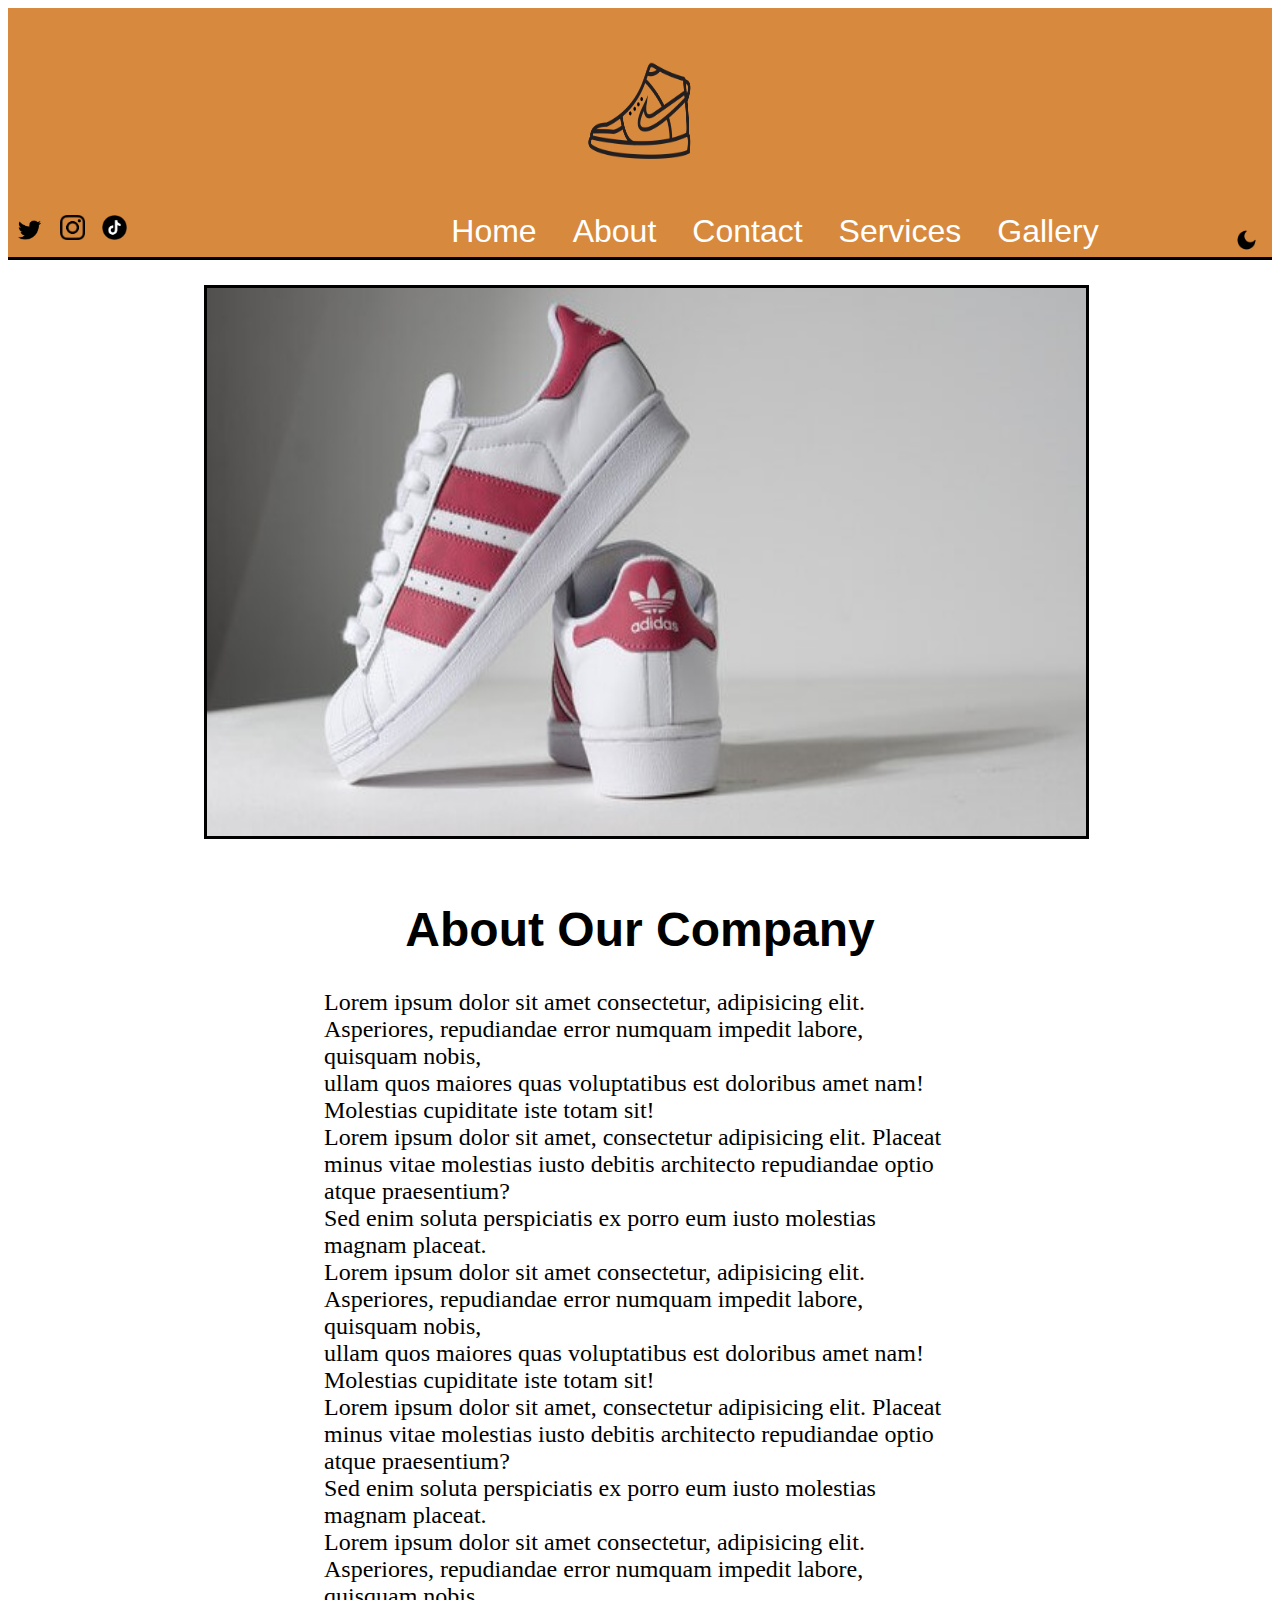
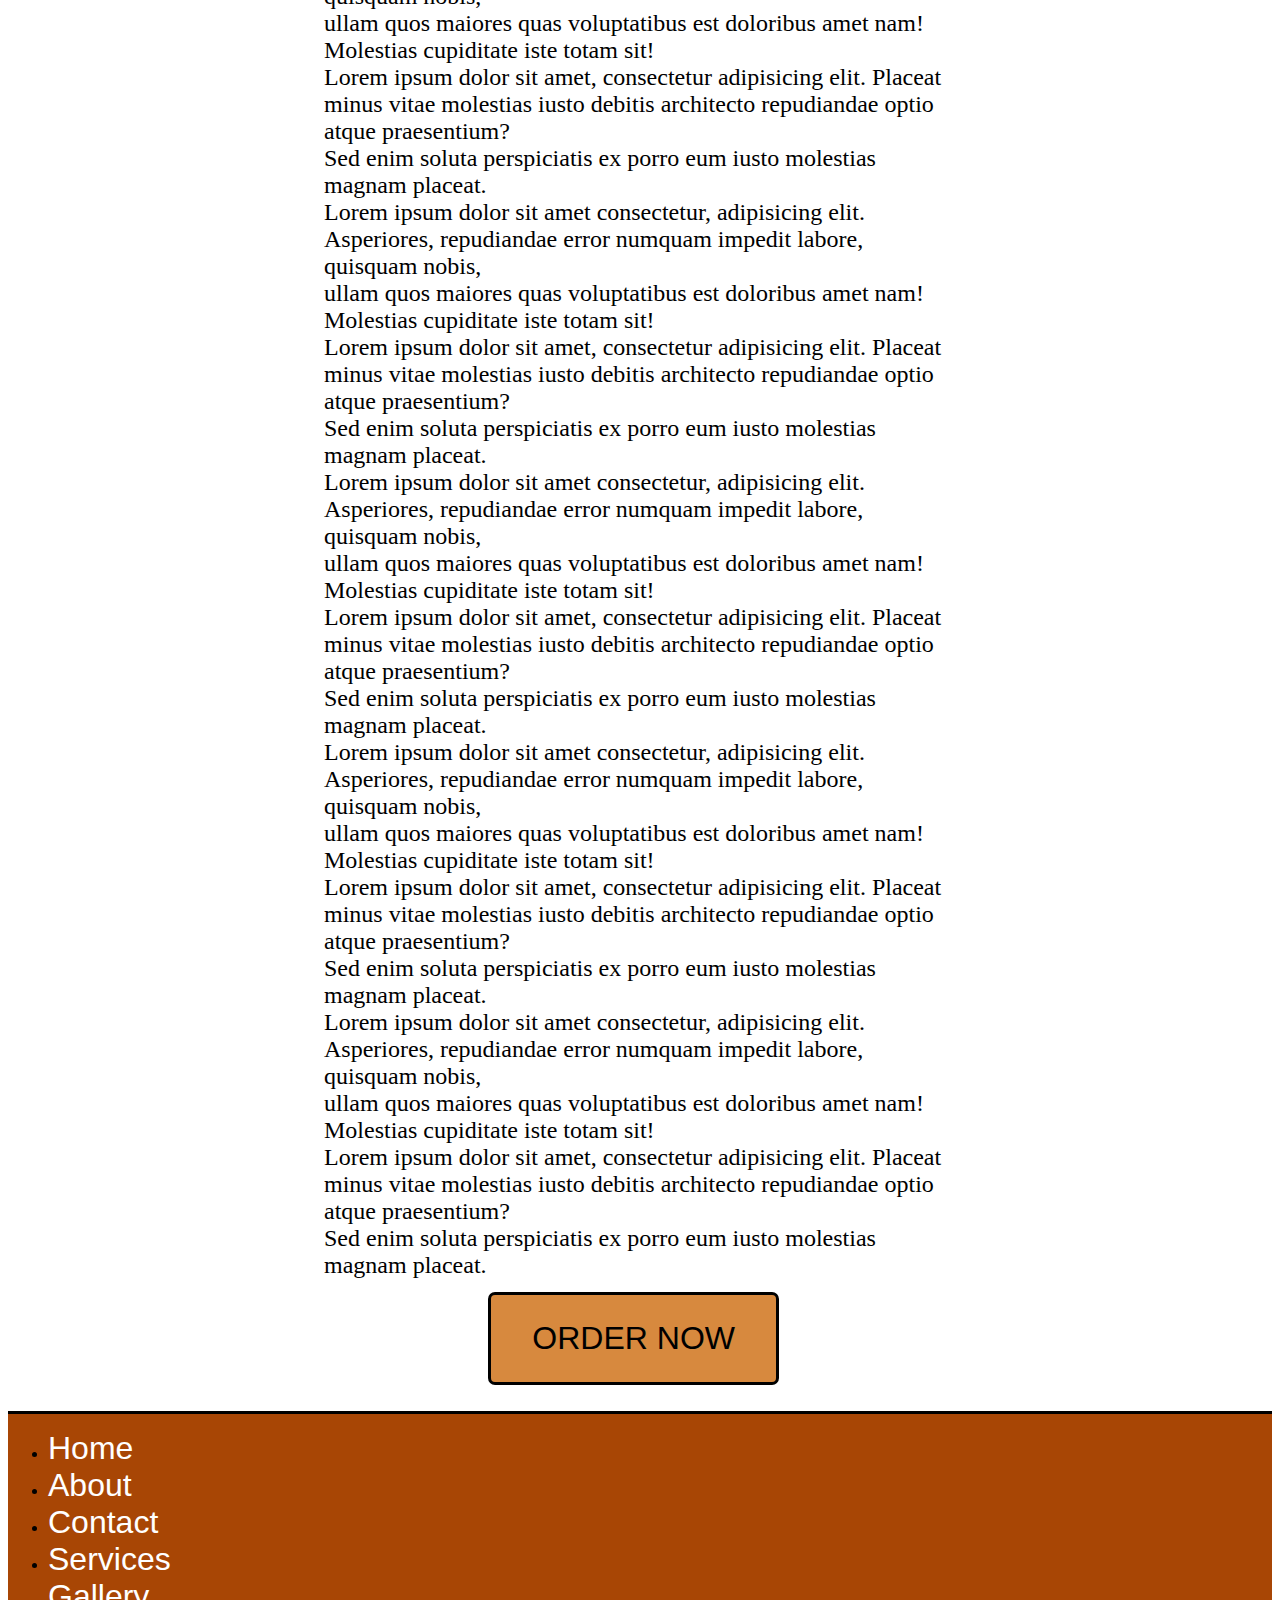
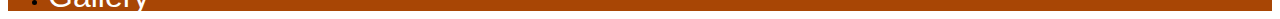
<file: main.html>
<!DOCTYPE html>
<html>
<head>
    <title>Shoe Website</title>
    <link rel="stylesheet" href="main.css">
    <link rel="icon" type="image/x-icon" href="favicon-32x32.png">
</head>
<body>
    <header id="header">
        <a id="logo-link" href="main.html"><img id="logo" src="logo.png" href="main.html"></a>
        <nav>
            <div class="socials-container">
                <img class="socials" src="twitter.png">
                <img class="socials" src="insta.png">
                <img class="socials" src="tiktok.png">
            </div>
            <div class="links-container">
                <a onmouseover="underline()" class="underline" href="home.html">Home</a>
                <a onmouseover="underline()" class="underline" href="about.html">About</a>
                <a onmouseover="underline()" class="underline" href="contact.html">Contact</a>
                <a onmouseover="underline()" class="underline" href="services.html">Services</a>
                <a onmouseover="underline()" class="underline" href="gallery.html">Gallery</a>
            </div>
        </nav>
        <input id="mode" onclick="mode()" type="image" src="dark.png">
    </header>
    <div id="theslides" class="manualslideshow">
        <img class="slideshow" src="adidasshoes.jpg">
        <img class="slideshow" src="jordanshoes.jpg">
        <img class="slideshow" src="lvshoes.jpg">
        <img class="slideshow" src="nikeshoes.jpg">
        <img class="slideshow" src="pumashoes.jpg">
    </div>
    <div class="aboutSection">
    </div>
    <div class="info">
        <h1>About Our Company</h1>
        <p>
            Lorem ipsum dolor sit amet consectetur, adipisicing elit. Asperiores, repudiandae error numquam impedit
            labore, quisquam nobis,<br>
            ullam quos maiores quas voluptatibus est doloribus amet nam! Molestias cupiditate iste totam sit!<br>
            Lorem ipsum dolor sit amet, consectetur adipisicing elit. Placeat minus vitae molestias iusto debitis
            architecto repudiandae optio atque praesentium?<br>
            Sed enim soluta perspiciatis ex porro eum iusto molestias magnam placeat.<br>
            Lorem ipsum dolor sit amet consectetur, adipisicing elit. Asperiores, repudiandae error numquam impedit
            labore, quisquam nobis,<br>
            ullam quos maiores quas voluptatibus est doloribus amet nam! Molestias cupiditate iste totam sit!<br>
            Lorem ipsum dolor sit amet, consectetur adipisicing elit. Placeat minus vitae molestias iusto debitis
            architecto repudiandae optio atque praesentium?<br>
            Sed enim soluta perspiciatis ex porro eum iusto molestias magnam placeat.<br>
            Lorem ipsum dolor sit amet consectetur, adipisicing elit. Asperiores, repudiandae error numquam impedit
            labore, quisquam nobis,<br>
            ullam quos maiores quas voluptatibus est doloribus amet nam! Molestias cupiditate iste totam sit!<br>
            Lorem ipsum dolor sit amet, consectetur adipisicing elit. Placeat minus vitae molestias iusto debitis
            architecto repudiandae optio atque praesentium?<br>
            Sed enim soluta perspiciatis ex porro eum iusto molestias magnam placeat.<br>
            Lorem ipsum dolor sit amet consectetur, adipisicing elit. Asperiores, repudiandae error numquam impedit
            labore, quisquam nobis,<br>
            ullam quos maiores quas voluptatibus est doloribus amet nam! Molestias cupiditate iste totam sit!<br>
            Lorem ipsum dolor sit amet, consectetur adipisicing elit. Placeat minus vitae molestias iusto debitis
            architecto repudiandae optio atque praesentium?<br>
            Sed enim soluta perspiciatis ex porro eum iusto molestias magnam placeat.<br>
            Lorem ipsum dolor sit amet consectetur, adipisicing elit. Asperiores, repudiandae error numquam impedit
            labore, quisquam nobis,<br>
            ullam quos maiores quas voluptatibus est doloribus amet nam! Molestias cupiditate iste totam sit!<br>
            Lorem ipsum dolor sit amet, consectetur adipisicing elit. Placeat minus vitae molestias iusto debitis
            architecto repudiandae optio atque praesentium?<br>
            Sed enim soluta perspiciatis ex porro eum iusto molestias magnam placeat.<br>
            Lorem ipsum dolor sit amet consectetur, adipisicing elit. Asperiores, repudiandae error numquam impedit
            labore, quisquam nobis,<br>
            ullam quos maiores quas voluptatibus est doloribus amet nam! Molestias cupiditate iste totam sit!<br>
            Lorem ipsum dolor sit amet, consectetur adipisicing elit. Placeat minus vitae molestias iusto debitis
            architecto repudiandae optio atque praesentium?<br>
            Sed enim soluta perspiciatis ex porro eum iusto molestias magnam placeat.<br>
            Lorem ipsum dolor sit amet consectetur, adipisicing elit. Asperiores, repudiandae error numquam impedit
            labore, quisquam nobis,<br>
            ullam quos maiores quas voluptatibus est doloribus amet nam! Molestias cupiditate iste totam sit!<br>
            Lorem ipsum dolor sit amet, consectetur adipisicing elit. Placeat minus vitae molestias iusto debitis
            architecto repudiandae optio atque praesentium?<br>
            Sed enim soluta perspiciatis ex porro eum iusto molestias magnam placeat.<br>
        </p>
    </div>
    <button class="order" onclick="location.href='order.html'">ORDER NOW</button>
    <footer>
        <ul>
            <li>
                <a onmouseover="underline()" class="underline" href="home.html">Home</a>                
            </li>
            <li>
                <a onmouseover="underline()" class="underline" href="about.html">About</a>
            </li>
            <li>
                <a onmouseover="underline()" class="underline" href="contact.html">Contact</a>
            </li>
            <li>
                <a onmouseover="underline()" class="underline" href="services.html">Services</a>
            </li>
            <li>
                <a onmouseover="underline()" class="underline" href="gallery.html">Gallery</a>
            </li>
        </ul>
    </footer>
    <script>
        let logoElement = document.getElementById("logo");
        window.addEventListener("scroll", function () {
            console.log(window.pageYOffset);
            let logoLink = document.getElementById("logo-link");
            console.log(logoElement);
            console.log(logoLink);
            if (window.pageYOffset >= 44) {
                logoElement.remove();
            }
            else {

                logoLink.appendChild(logoElement);
            }
        })

        let currentModeValue = false;
        let myIndex = 0;

        carousel();
        function carousel() {
            let i;
            let x = document.getElementsByClassName("slideshow");
            for (i = 0; i < x.length; i++) {
                x[i].style.display = "none";
            }
            myIndex++;
            if (myIndex > x.length) { myIndex = 1 }
            x[myIndex - 1].style.display = "block";
            setTimeout(carousel, 2000);
        }

        function mode() {
            let theBorder = document.getElementById("theslides");
            let header = document.getElementById("header");
            let orderButton = document.getElementsByClassName("order");
            console.log("test", currentModeValue)
            if (currentModeValue === false) {
                document.body.style.backgroundColor = "#3E4340"; //gray
                let allP = document.querySelectorAll("p");
                orderButton[0].style.borderColor = "white";
                document.body.style.color = "white";
                theBorder.style.borderColor = "white";
                header.style.borderColor = "white";
                document.getElementById("mode").src = "light.png";
                currentModeValue = true;
            }
            else {
                document.body.style.backgroundColor = "white";
                let allP = document.querySelectorAll("p");
                orderButton[0].style.borderColor = "black";
                document.body.style.color = "black"
                theBorder.style.borderColor = "black";
                header.style.borderColor = "black";
                document.getElementById("mode").src = "dark.png";
                currentModeValue = false;
            }
        }
    </script>
</body>
</html>
</file>
<file: main.css>
/* 
3E4340
215A8D
6CABD8
E6DBC3
D7893E
*/

* {
    box-sizing: border-box;
}

body {
    background-color: #ffffff;
}

nav {
    padding: 3px 3px;
    height: 20%;
    word-spacing: 2em;
    margin-bottom: -2%;
}

.underline {
    position: relative;
    text-decoration: none;
    color: white;
    font-size: 200%;
    margin-top: -1%;
    font-family: 'Gill Sans', 'Gill Sans MT', Calibri, 'Trebuchet MS', sans-serif;
}

.underline:hover {
    color: white;
}

.underline::before {
    content: "";
    position: absolute;
    display: block;
    width: 100%;
    height: 3px;
    bottom: 0;
    left: 0;
    background-color: #ffffff;
    transform: scaleX(0);
    transition: transform 0.3s ease;
}

.underline:hover::before {
    transform: scaleX(1);
}

.socials {
    width: 2%;
    margin-left: -1.5%;
}

.links-container {
    margin-left: 35%;
    margin-top: -2.5%;
}

.socials-container {
    width: 100%;
    margin-top: 3%;
    margin-left: 2%;
}

header {
    background-color: #D7893E;
    border-bottom: solid rgb(0, 0, 0) 3px;
    width: 100%;
    z-index: 1;
    position: sticky;
    top: 0;
}

#mode {
    width: 2%;
    margin-left: 97%;
    top: 1%;
}

#logo {
    margin-left: 45%;
    margin-bottom: -3%;
    width: 10%;
    height: 200px;
}

.manualslideshow {
    width: 70%;
    height: 554px;
    margin-left: 15.5%;
    margin-top: 2%;
    border: solid 3px black;
    margin-bottom: 5%;
}

.slideshow {
    height: 548px;
    width: 100%;
}

.clear {
    clear: both;
}

.info {
    width: 50%;
    margin: auto;
    margin-bottom: 2%;
}

h1 {
    font-size: 300%;
    font-family: 'Gill Sans', 'Gill Sans MT', Calibri, 'Trebuchet MS', sans-serif;
    text-align: center;
}

p {
    font-size: 150%;
    font-family: Cambria, Cochin, Georgia, Times, 'Times New Roman', serif;
}

.order {
    background-color: #D7893E;
    width: 23%;
    padding: 2%;
    font-size: 200%;
    font-family: 'Gill Sans', 'Gill Sans MT', Calibri, 'Trebuchet MS', sans-serif;
    border: solid 3px black;
    border-radius: 7px;
    margin-left: 38%;
    position: relative;
    text-decoration: none;
    color: rgb(0, 0, 0);
    font-size: 200%;
    margin-top: -1%;
}

.order:hover {
    background-color: #d39256;
    color: rgb(0, 0, 0);
}

.order::before {
    content: "";
    position: absolute;
    display: block;
    width: 45%;
    height: 3px;
    bottom: 35px;
    left: 115px;
    background-color: #ffffff;
    transform: scaleX(0);
    transition: transform 0.3s ease;
}

.order:hover::before {
    transform: scaleX(1);
}

footer {
    background-color: #a84605;
    width: 100%;
    height: 200px;
    border-top: solid black 3px;
    margin-top: 2%;
}
</file>
